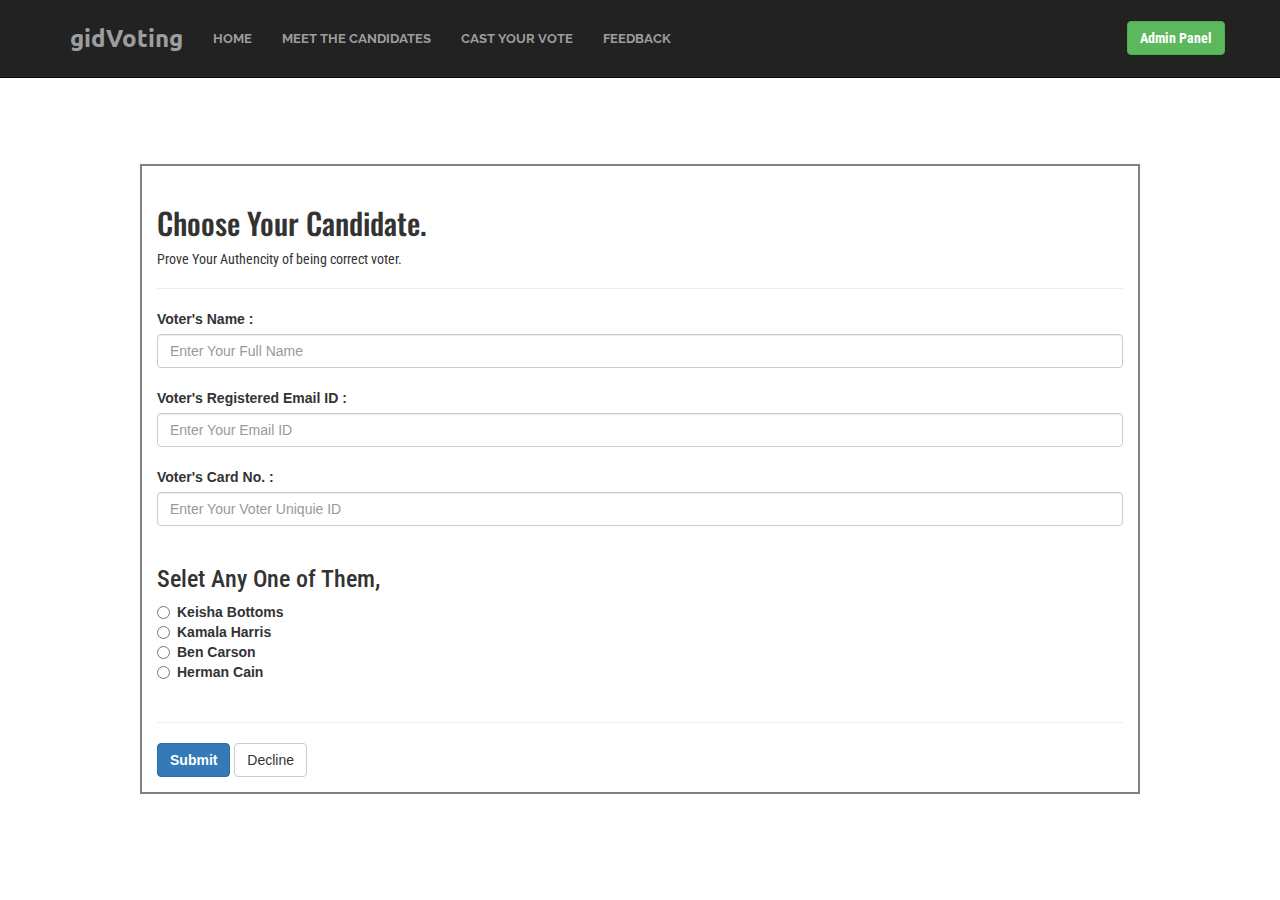
<file: vault.html>
<!DOCTYPE html>
<html lang="en">
  <head>
    <meta charset="utf-8">
    <meta http-equiv="X-UA-Compatible" content="IE=edge">
    <meta name="viewport" content="width=device-width, initial-scale=1">
    <!-- The above 3 meta tags *must* come first in the head; any other head content must come *after* these tags -->
    <title>Voting Panel</title>

    <!-- Bootstrap -->
    <link href="css/bootstrap.min.css" rel="stylesheet">

    <link href='http://fonts.googleapis.com/css?family=Ubuntu' rel='stylesheet' type='text/css'>
    <link href='http://fonts.googleapis.com/css?family=Raleway' rel='stylesheet' type='text/css'>
    <link href='http://fonts.googleapis.com/css?family=Oswald' rel='stylesheet' type='text/css'>
    <link href='http://fonts.googleapis.com/css?family=Roboto+Condensed' rel='stylesheet' type='text/css'>

    <style>
      .headerFont{
        font-family: 'Ubuntu', sans-serif;
        font-size: 24px;
      }

      .subFont{
        font-family: 'Raleway', sans-serif;
        font-size: 90%;
        
      }
      
      .specialHead{
        font-family: 'Oswald', sans-serif;
      }

      .normalFont{
        font-family: 'Roboto Condensed', sans-serif;
      }
    </style>

    <!-- HTML5 shim and Respond.js for IE8 support of HTML5 elements and media queries -->
    <!-- WARNING: Respond.js doesn't work if you view the page via file:// -->
    <!--[if lt IE 9]>
      <script src="https://oss.maxcdn.com/html5shiv/3.7.2/html5shiv.min.js"></script>
      <script src="https://oss.maxcdn.com/respond/1.4.2/respond.min.js"></script>
    <![endif]-->
  </head>
  <body>
    
  <div class="container">
  	<nav class="navbar navbar-default navbar-fixed-top navbar-inverse
    " role="navigation" style="padding: 1%;">
      <div class="container">
        <button type="button" class="navbar-toggle" data-toggle="collapse" data-target="#example-nav-collapse">
          <span class="icon-bar"></span>
          <span class="icon-bar"></span>
          <span class="icon-bar"></span>
        </button>
        <div class="navbar-header">

          <a href="index.html" class="navbar-brand headerFont text-lg"><strong>gidVoting</strong></a>
        </div>

        <div class="collapse navbar-collapse" id="example-nav-collapse">
          <ul class="nav navbar-nav">

            <li><a href="index.html"><span class="subFont"><strong>HOME</strong></span></a></li>
            <li><a href="nomination.html"><span class="subFont"><strong>MEET THE CANDIDATES</strong></span></a></li>
             <li><a href="vault.html"><span class="subFont"><strong>CAST YOUR VOTE</strong></span></a></li>
            <li><a href="index.html"><span class="subFont"><strong>FEEDBACK</strong></span></a></li>

          </ul>


          <span class="normalFont"><a href="admin.html" class="btn btn-success navbar-right navbar-btn"><strong>Admin Panel</strong></a></span>
        </div>

      </div> <!-- end of container -->
    </nav>
    </div>

    <div class="container" style="padding:100px; margin-top: 5%;">
      <div class="row">
        <div class="col-sm-12" style="border:2px solid gray;">
          
          <div class="page-header">
            <h2 class="specialHead">Choose Your Candidate.</h2>
            <p class="normalFont">Prove Your Authencity of being correct voter.</p>
          </div>
          
          <form action="saveVote.php" method="POST">
          <div class="form-group">
            <label>Voter's Name :</label><br>
            
            <input type="text" name="voterName" pattern="[A-Za-z]{6,}" title="Enter Your Full Name" placeholder="Enter Your Full Name" class="form-control" required/><br>

            <label>Voter's Registered Email ID :</label><br>
            <input type="text" name="voterEmail" placeholder="Enter Your Email ID" class="form-control"/><br>

            <label>Voter's Card No. :</label><br>
            <input id="id1" type="text" name="voterID" pattern="[0-9].{6,}" placeholder="Enter Your Voter Uniquie ID" class="form-control" required/><br>
            
            <h3 class="normalFont">Selet Any One of Them,</h3>
            <div class="radio">
              <label for="">
                <input type="radio" name="selectedCandidate" value="BJP"> <strong>Keisha Bottoms</strong>
              </label><br>

              <label for="">
                <input type="radio" name="selectedCandidate" value="INC"> <strong>Kamala Harris</strong> 
              </label><br>
              
              <label for="">
                <input type="radio" name="selectedCandidate" value="AAP"> <strong>Ben Carson</strong>
              </label><br>

              <label for="">
                <input type="radio" name="selectedCandidate" value="TMC"> <strong>Herman Cain</strong>
              </label><br>
              <br>
              <hr>
              <button type="submit" name="submit" class="btn btn-primary"><strong>Submit</strong></button>
              <button type="submit" class="btn btn-default">Decline</button>
            </div>
          </div>
          </form>

        </div>
      </div>
    </div>
  </div>
    <!-- jQuery (necessary for Bootstrap's JavaScript plugins) -->
    <script src="https://ajax.googleapis.com/ajax/libs/jquery/1.11.2/jquery.min.js"></script>
    <!-- Include all compiled plugins (below), or include individual files as needed -->
    <script src="js/bootstrap.min.js"></script>
  </body>
</html>
</file>
